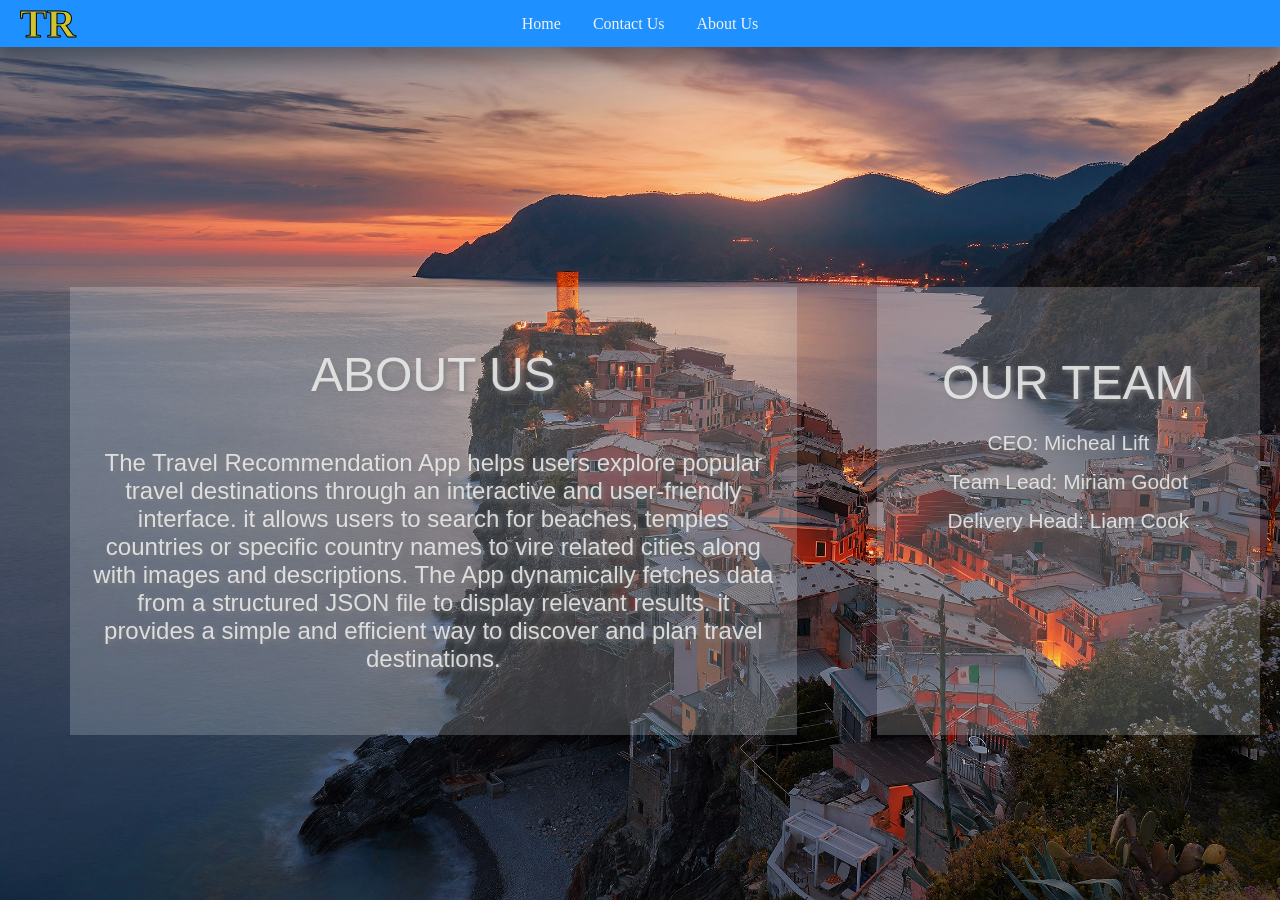
<file: about.html>
<!DOCTYPE html>
<html lang="en">
<head>
    <meta charset="UTF-8">
    <title>About Us</title>
    <link rel="stylesheet" href="./styles.css">
</head>
<body>
    <nav class="navBar">
        <h1 id="companyName">TR</h1>
        <ul id="navLinks">
            <li><a href="./travel_recommendation.html" id="home">Home</a></li>
            <li><a href="./contact.html" id="contact">Contact Us</a></li>
            <li><a href="./about.html" id="about">About Us</a></li>
        </ul>
        <div style="flex:1">
        </div>
    </nav>
    <div class="aboutContainer">
        <div class="aboutInfo">
            <h2>ABOUT US</h2></br>
            <p>The Travel Recommendation App helps users explore popular travel destinations
                through an interactive and user-friendly interface. it allows users to search 
                for beaches, temples countries or specific country names to vire related cities
                along with images and descriptions. The App dynamically fetches data from a structured
                JSON file to display relevant results. it provides a simple and efficient way to discover
                and plan travel destinations.
            </p></br>
        </div>
        <div class="teamDiv">
            <h3>OUR TEAM</h3>
            <ul>
                <li>CEO: Micheal Lift</li>
                <li>Team Lead: Miriam Godot</li>
                <li>Delivery Head: Liam Cook</li>
            </ul>
        </div>
    </div>
<script src="./travel_recommendation.js"></script>
</body>
</html>
</file>
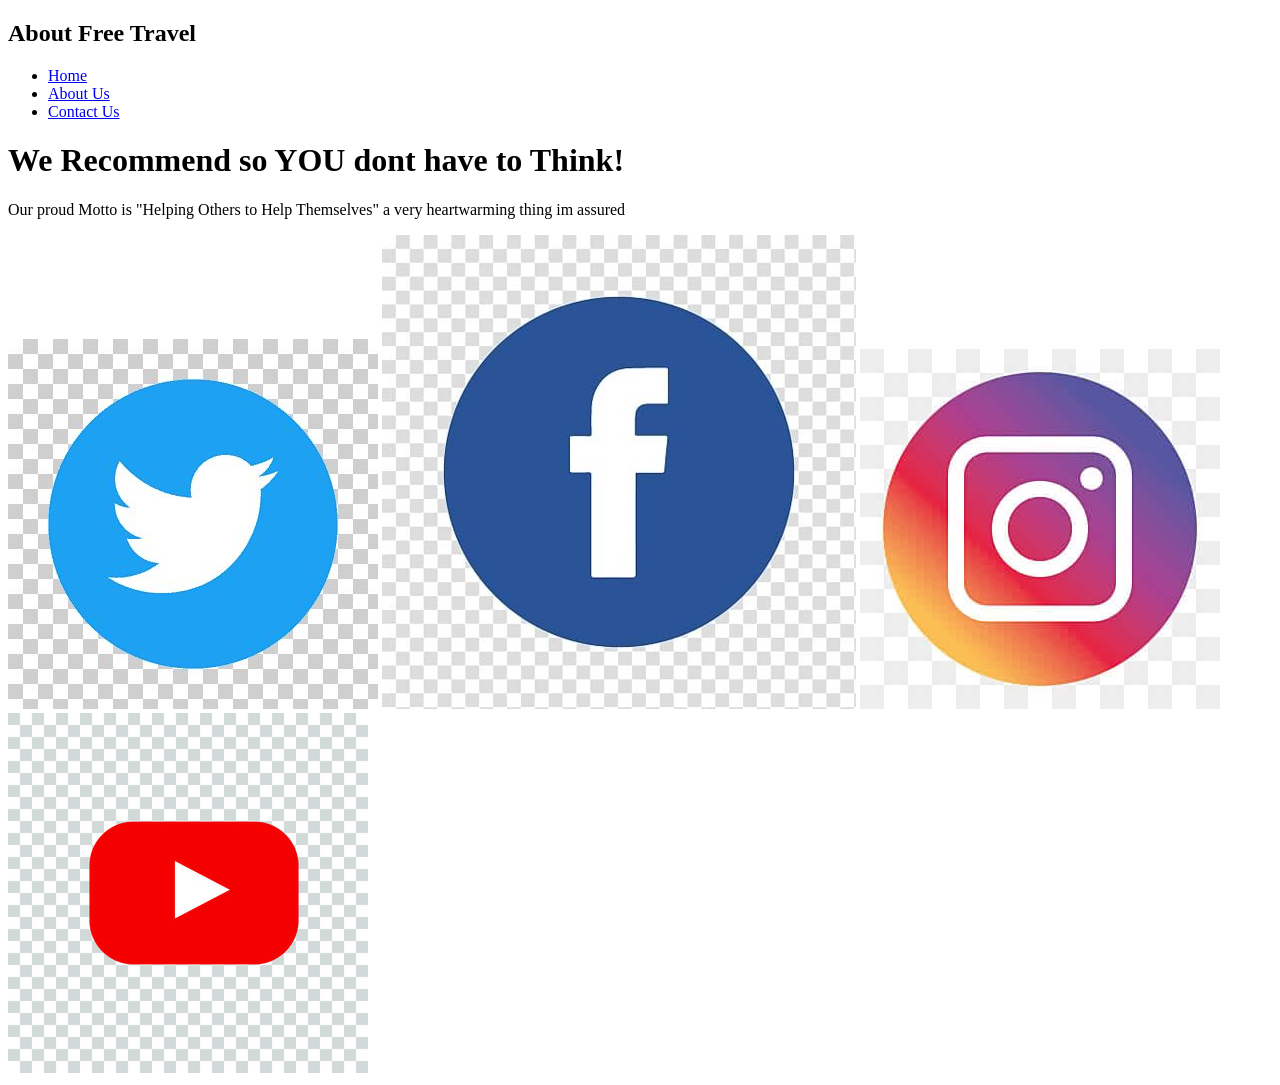
<file: about_us.html>
<!DOCTYPE html>
<html lang="en">
<head>
    <meta charset="UTF-8">
    <title>About Us</title>
</head>
<body>
    <nav>
        <h1>About Free Travel</h1>
        <ul>
            <li><a href="./travel_recommendation.html" id="home">Home</a></li>
            <li><a href="./about_us.html" id="about">About Us</a></li>
            <li><a href="./contact.html" id="contact">Contact Us</a></li>
            </li>
        </ul>
    </nav>
    <div id="searchResults">
    </div>
    <div id="mainText">
        <h1>We Recommend so YOU dont have to Think!</h1>
        <p>Our proud Motto is "Helping Others to Help Themselves" a very heartwarming thing im assured</p>
    </div>
    <div id="social">
        <img src="twitter.jpg">
        <img src="fb.jpg">
        <img src="instagram.jpg">
        <img src="yt.jpg">
    </div>
<script src="./travel_recommendation.js"></script>
</body>
</html>
</file>
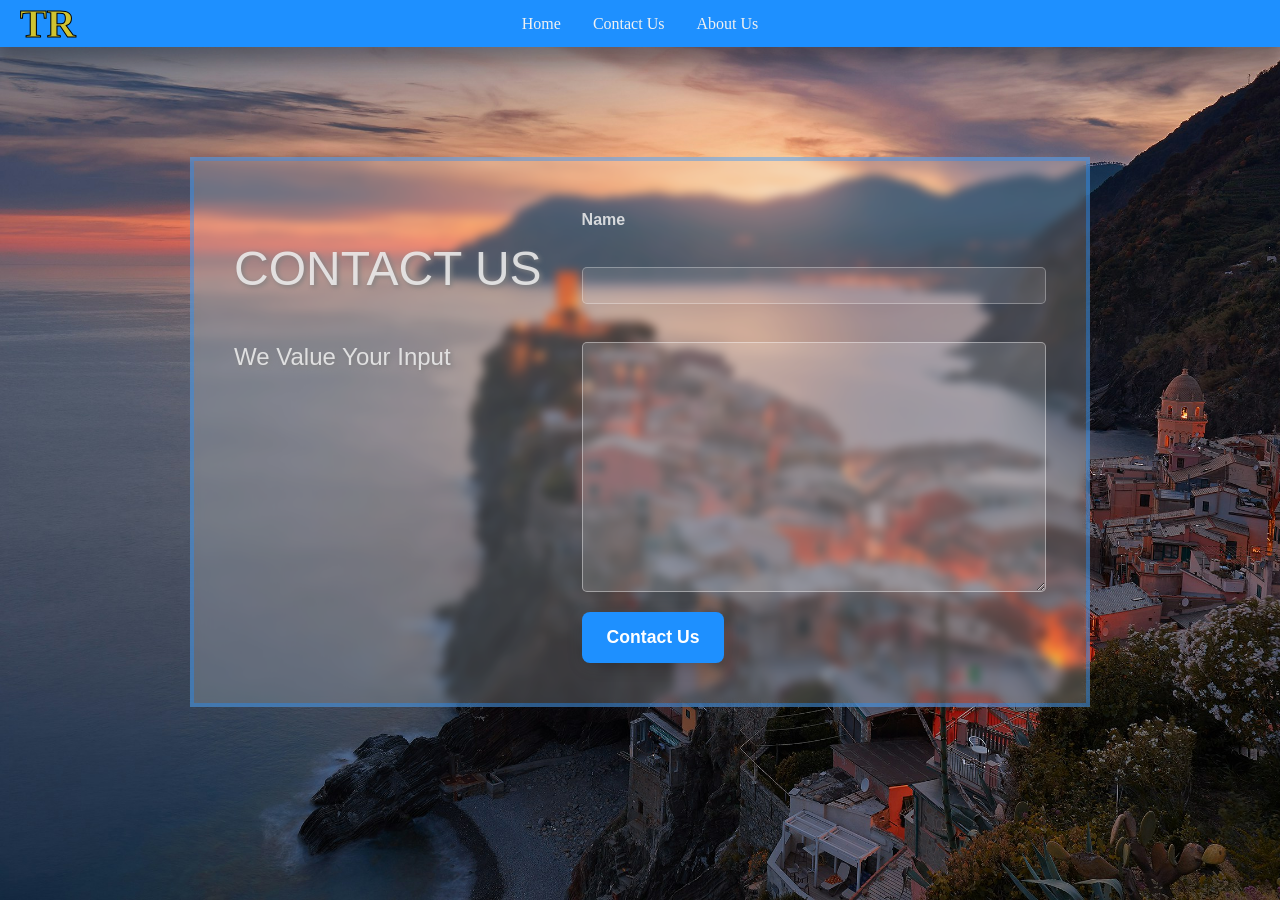
<file: contact.html>
<!DOCTYPE html>
<html lang="en">
<head>
    <meta charset="UTF-8">
    <title>Contact Us</title>
    <link rel="stylesheet" href="./styles.css">
</head>
<body>
    <nav class="navBar">
        <h1 id="companyName">TR</h1>
        <ul id="navLinks">
            <li><a href="./travel_recommendation.html" id="home">Home</a></li>
            <li><a href="./contact.html" id="contact">Contact Us</a></li>
            <li><a href="./about.html" id="about">About Us</a></li>
        </ul>
        <div style="flex:1">
        </div>
    </nav>
    <div class="contactForm">
        <div class="contactInfo">
            <h2>CONTACT US</h2><br>
            <p>We Value Your Input</p><br>
        </div>
        <form id="contactForm" action="#" method="POST">
            <label for="contactName">Name</label>
            <br>
            <input type="text" id="contactName" name="contactName">
            <br>
            <textarea id="contactMessage" name="contactMessage"></textarea>
            <button type="submit" id="contactBtn">Contact Us</button>
        </form>
    </div>
<script src="./travel_recommendation.js"></script>
</body>
</html>
</file>
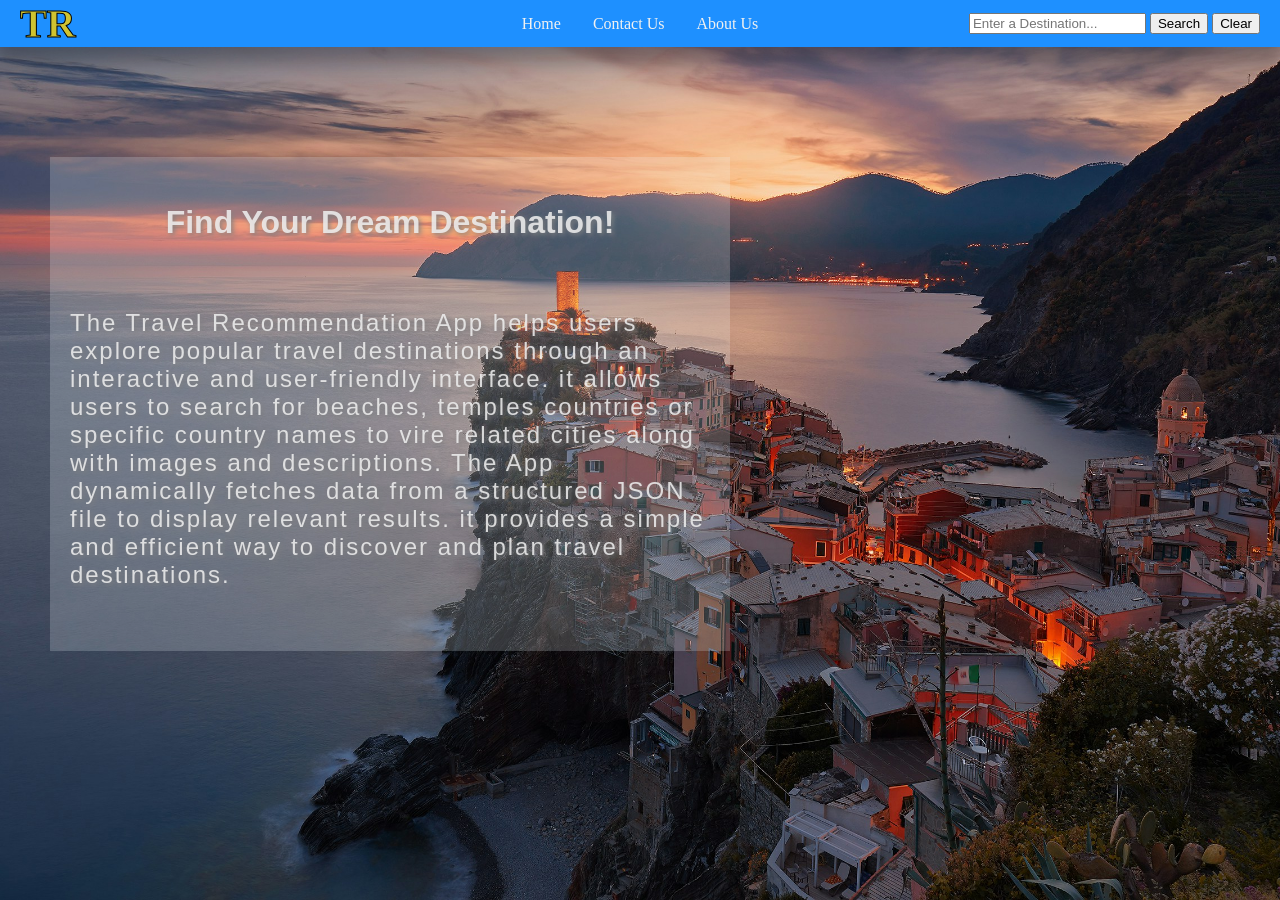
<file: travel_recommendation.html>
<!DOCTYPE html>
<html lang="en">
<head>
    <meta charset="UTF-8">
    <title>Travel Recommendations</title>
    <link rel="stylesheet" href="./styles.css">
</head>
<body>
    <nav class="navBar">
        <h1 id="companyName">TR</h1>
        <ul id="navLinks">
            <li><a href="./travel_recommendation.html" id="home">Home</a></li>
            <li><a href="./contact.html" id="contact">Contact Us</a></li>
            <li><a href="./about.html" id="about">About Us</a></li>
        </ul>
        <div class="searchContainer">
            <form id="searchForm" action="#" method="GET">
                <input type="text" id="destination" name="q" placeholder="Enter a Destination...">
                
                <button id="searchBtn">Search</button>
                <button id="clearBtn">Clear</button>
            </form>
        </div>
    </nav>
    <div class="searchResults" id="searchDiv">
    </div>
    <div class=mainText>
        <h2>Find Your Dream Destination!</h2></br>
        <p>The Travel Recommendation App helps users explore popular travel destinations
            through an interactive and user-friendly interface. it allows users to search 
            for beaches, temples countries or specific country names to vire related cities
            along with images and descriptions. The App dynamically fetches data from a structured
            JSON file to display relevant results. it provides a simple and efficient way to discover
            and plan travel destinations.
        </p></br>
    </div>
<script src="./travel_recommendation.js"></script>
</body>
</html>
</file>
<file: styles.css>
body {
    margin: 0;
    padding: 0;

    background-image: url('travel_background.jpg');
    background-repeat: no-repeat;
    background-attachment: fixed;
    background-size: cover;
}

.navBar {
    display: flex;
    align-items: center;
    background-color: dodgerblue;
    padding: 0 20px;
    position: sticky;
    top: 0;
    width: 100%;
    box-sizing: border-box;
    box-shadow: 0px 10px 20px 5px rgba(0,0,0,0.3);
}

#companyName {
    font-size: 250%;
    -webkit-text-stroke: 1px black;
    font-family: fantasy;
    color: rgba(238, 204, 13, 0.856);
    margin: 0;
    flex: 1;
}

#navLinks {
    display: flex;
    list-style-type: none;
    margin: 0;
    padding: 0;
    flex: 2;
    justify-content: center; 
}

.searchContainer {
    flex: 1;
    display: flex;
    justify-content: flex-end;
    gap: 10px;
}

#navLinks li a {
    display: block;
    color: #f1f1f1;
    padding: 14px 16px;
    text-decoration: none;
}

.searchResults {
    display: none;
    width: 50%;
    margin-top: 110px;
    margin-left: 50px;
    color: rgb(240,240,240,85%);
    grid-template-columns: repeat(auto-fit, minmax(250px, 1fr)); 
    gap: 20px;
    padding: 20px;
    justify-items: center; 
}

.result-card {
    background: white;
    border-radius: 12px;
    overflow: hidden;      
    box-shadow: 0 4px 8px rgba(0,0,0,0.1);
    max-width: 500px;      
    width: 100%;           
    display: flex;
    flex-direction: column;
}


.result-card img {
    width: 100%;
    height: 180px;         
    object-fit: cover;     
}


.result-card h2, .result-card p {
    padding: 0 15px;      
    margin: 10px 0;
    color: #555;
}

.result-card h2 {
    font-size: 1.2rem;
}

.result-card p {
    font-size: 0.9rem;
    color: #555;
    padding-bottom: 15px; 
}

.mainText {
    display: block;
    width: 50%;
    margin-top: 110px;
    margin-left: 50px;
    padding: 20px;
    border-width: 4px;
    border-color: rgb(30,144,255,40%);
    background-color: rgb(240,248,255,20%);
    color: rgb(240,240,240,85%); 
}

.mainText h2 {
    font-size: 200%;
    font-family: Helvetica;
    font-weight: 700;
    text-transform: capitalize;
    text-align: center;
    text-shadow: 2px 2px 5px grey;
}

.mainText p {
    font-size: 150%;
    font-family: Arial;
    font-weight: 500;
    text-align: left;
    letter-spacing: 2px;
    text-shadow: 2px 2px 5px grey;
}

.contactForm {
    display: flex;
    justify-content: center;
    align-items: flex-start;
    gap: 40px;
    width: 90%;
    max-width: 900px; 
    margin: 110px auto; 
    padding: 40px;
    box-sizing: border-box;
    border: 4px solid rgba(30, 144, 255, 0.4);
    background-color: rgba(240, 248, 255, 0.2);
    color: rgba(240, 240, 240, 0.85);
    backdrop-filter: blur(5px); 
}

.contact-text-wrapper {
    flex: 1;
}

.contactInfo h2 {
    text-align: left;
    text-shadow: 2px 2px 5px grey;
    font-size: 300%;
    font-family: Arial;
    font-weight: 500;
    margin-bottom: 5px;
}

.contactInfo p {
    text-align: left;
    text-shadow: 2px 2px 5px grey;
    font-size: 150%;
    font-family: Arial;
    font-weight: 300;
}

#contactForm {
    flex: 1;
    display: flex;
    flex-direction: column;
    gap: 10px;
    max-width: 500px;
}

#contactName, #contactMessage {
    width: 100%;
    padding: 10px;
    background: rgba(255, 255, 255, 0.1);
    border: 1px solid rgba(255, 255, 255, 0.3);
    color: white;
    border-radius: 5px;
    box-sizing: border-box;
}

#contactMessage {
    width: 100%;
    min-height: 250px;       
    padding: 15px;          
    font-family: Arial, sans-serif;
    font-size: 110%;         
    line-height: 1.5;        
    background: rgba(255, 255, 255, 0.15);
    border: 1px solid rgba(255, 255, 255, 0.4);
    color: white;
    border-radius: 5px;
    resize: vertical;       
    box-sizing: border-box;
}

label {
    display: block;
    margin-top: 10px;
    font-weight: bold;
    font-family: Arial;
}

#contactBtn {
    background-color: dodgerblue;
    color: white;
    padding: 15px 25px;
    border: none;
    border-radius: 8px;
    font-size: 110%;
    font-weight: bold;
    cursor: pointer;
    box-shadow: 0px 4px 15px rgba(0,0,0,0.2);
    transition: all 0.3s ease;
    align-self: flex-start;
    margin-top: 10px;
}

#contactBtn:hover {
    background-color: #1e87f0;
    transform: translateY(-2px);
    box-shadow: 0px 6px 20px rgba(0,0,0,0.3);
}

#contactBtn:active {
    transform: translateY(0);
}

.aboutContainer {
    display: flex;
    justify-content: center;
    align-items: stretch;
    gap: 30px;
    padding: 20px;
    margin-top: 110px;
}

.aboutInfo {
    flex: 2;
    display: block;
    width: 50%;
    margin-top: 110px;
    margin-left: 50px;
    padding: 20px;
    border-width: 4px;
    border-color: rgb(30,144,255,40%);
    background-color: rgb(240,248,255,20%);
    color: rgb(240,240,240,85%); 
}

.aboutInfo h2 {
    text-align: center;
    text-shadow: 2px 2px 5px grey;
    font-size: 300%;
    font-family: Arial;
    font-weight: 500;
    margin-bottom: 5px;
}

.aboutInfo p {
    text-align: center;
    text-shadow: 2px 2px 5px grey;
    font-size: 150%;
    font-family: Arial;
    font-weight: 300;
}

.teamDiv {
    flex: 1;
    display: block;
    width: 50%;
    margin-top: 110px;
    margin-left: 50px;
    padding: 20px;
    border-width: 4px;
    border-color: rgb(30,144,255,40%);
    background-color: rgb(240,248,255,20%);
    color: rgb(240,240,240,85%);
    justify-content: center;
}

.teamDiv h3 {
    text-align: center;
    text-shadow: 2px 2px 5px grey;
    font-size: 300%;
    font-family: Arial;
    font-weight: 500;
    margin-bottom: 5px;
}

.teamDiv ul {
    list-style-type: none;
    padding: 0;
    font-family: Arial;
    font-size: 130%;
    text-align: center;
}

.teamDiv li {
    margin-bottom: 15px;
    text-shadow: 2px 2px 5px grey;
}
</file>
